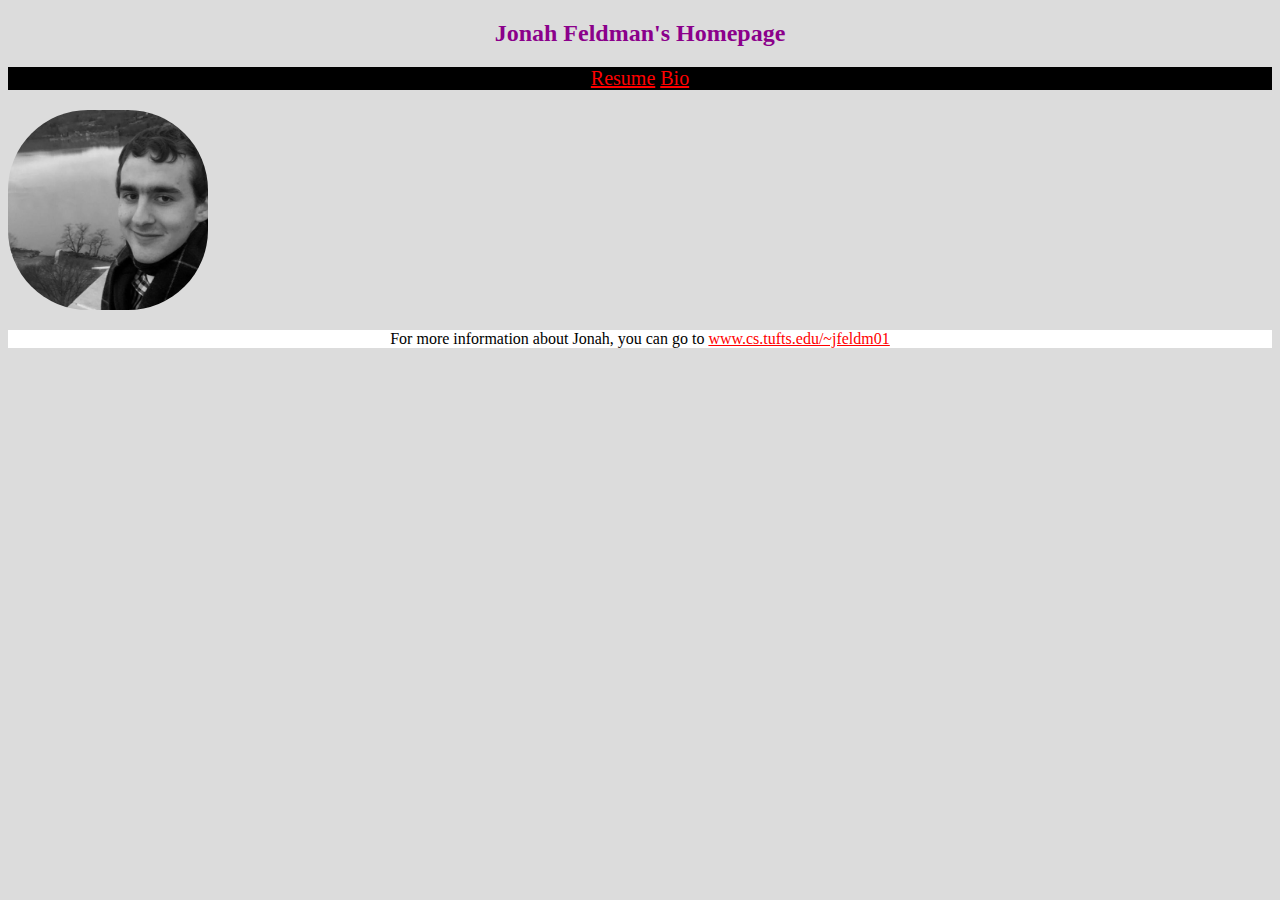
<file: index.html>
<!doctype html>

<html>
<head>
    <link rel="stylesheet" type= text/css href="index_styling.css">
<title> Jonah Feldman </title>
</head>
<body>

<h2 id = "header">Jonah Feldman's Homepage</h2>
<p id="navbar"><a href="resume.html"> Resume</a>  <a href="bio.html"> Bio</a>
</p>

<img src="profile_pic.jpg " alt="Picture of Jonah Feldman">
<p id = "bottom">For more information about Jonah, you can go to <a href= "https://www.cs.tufts.edu/~jfeldm01" > www.cs.tufts.edu/~jfeldm01 </a></p>

</body>

</html>
</file>
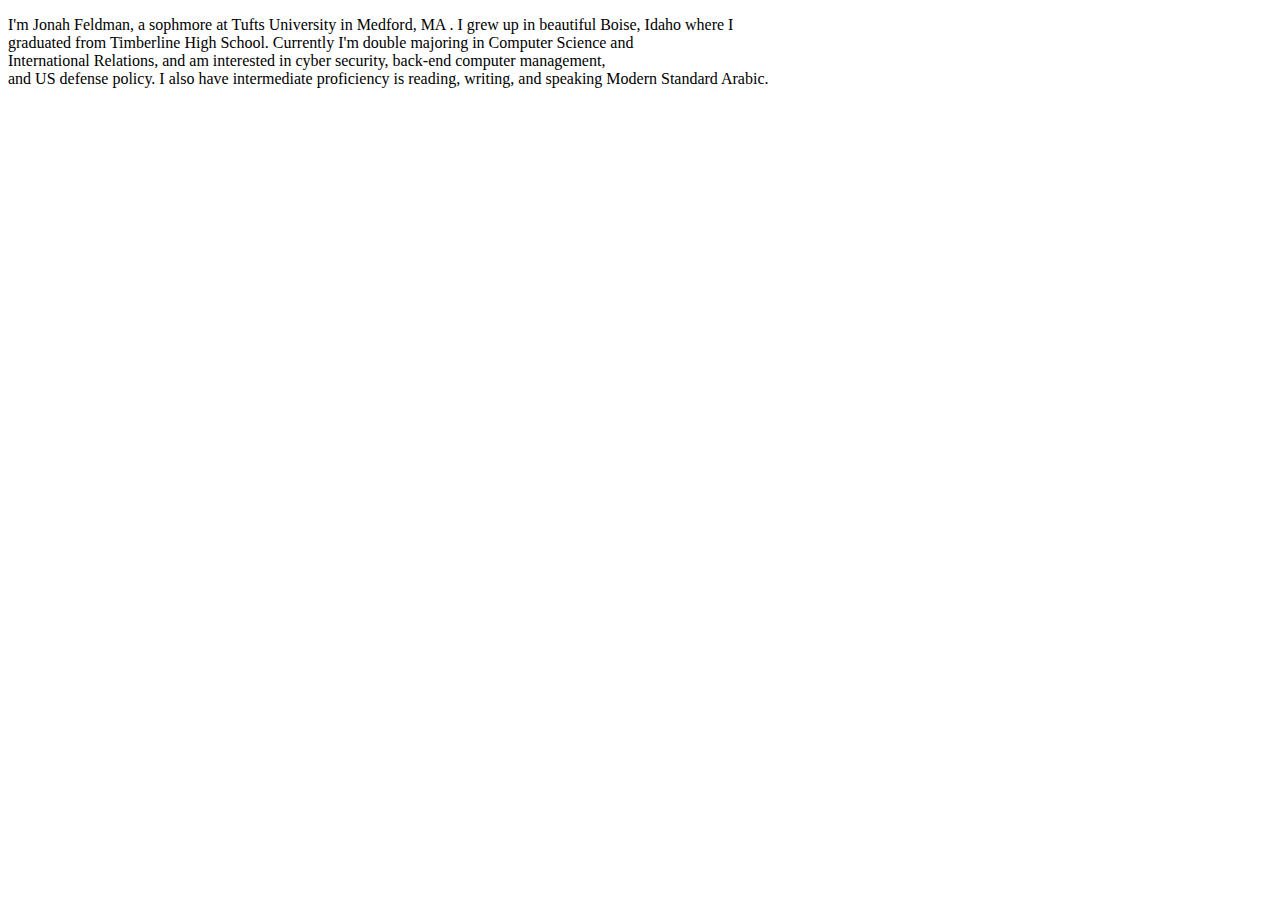
<file: bio.html>
<!DOCTYPE html>

<HTML>
<HEAD>
<TITLE> Index Page</TITLE>
</HEAD>

<p>I'm Jonah Feldman, a sophmore at Tufts University in Medford, MA .  I grew up in beautiful Boise, Idaho where I<br>
graduated from Timberline High School.  Currently I'm double majoring in Computer Science and <br>
International Relations, and am interested in cyber security, back-end computer management, <br>
and US defense policy.  I also have intermediate proficiency is reading, writing, and speaking Modern Standard Arabic. 
</p>

</HTML>
</file>
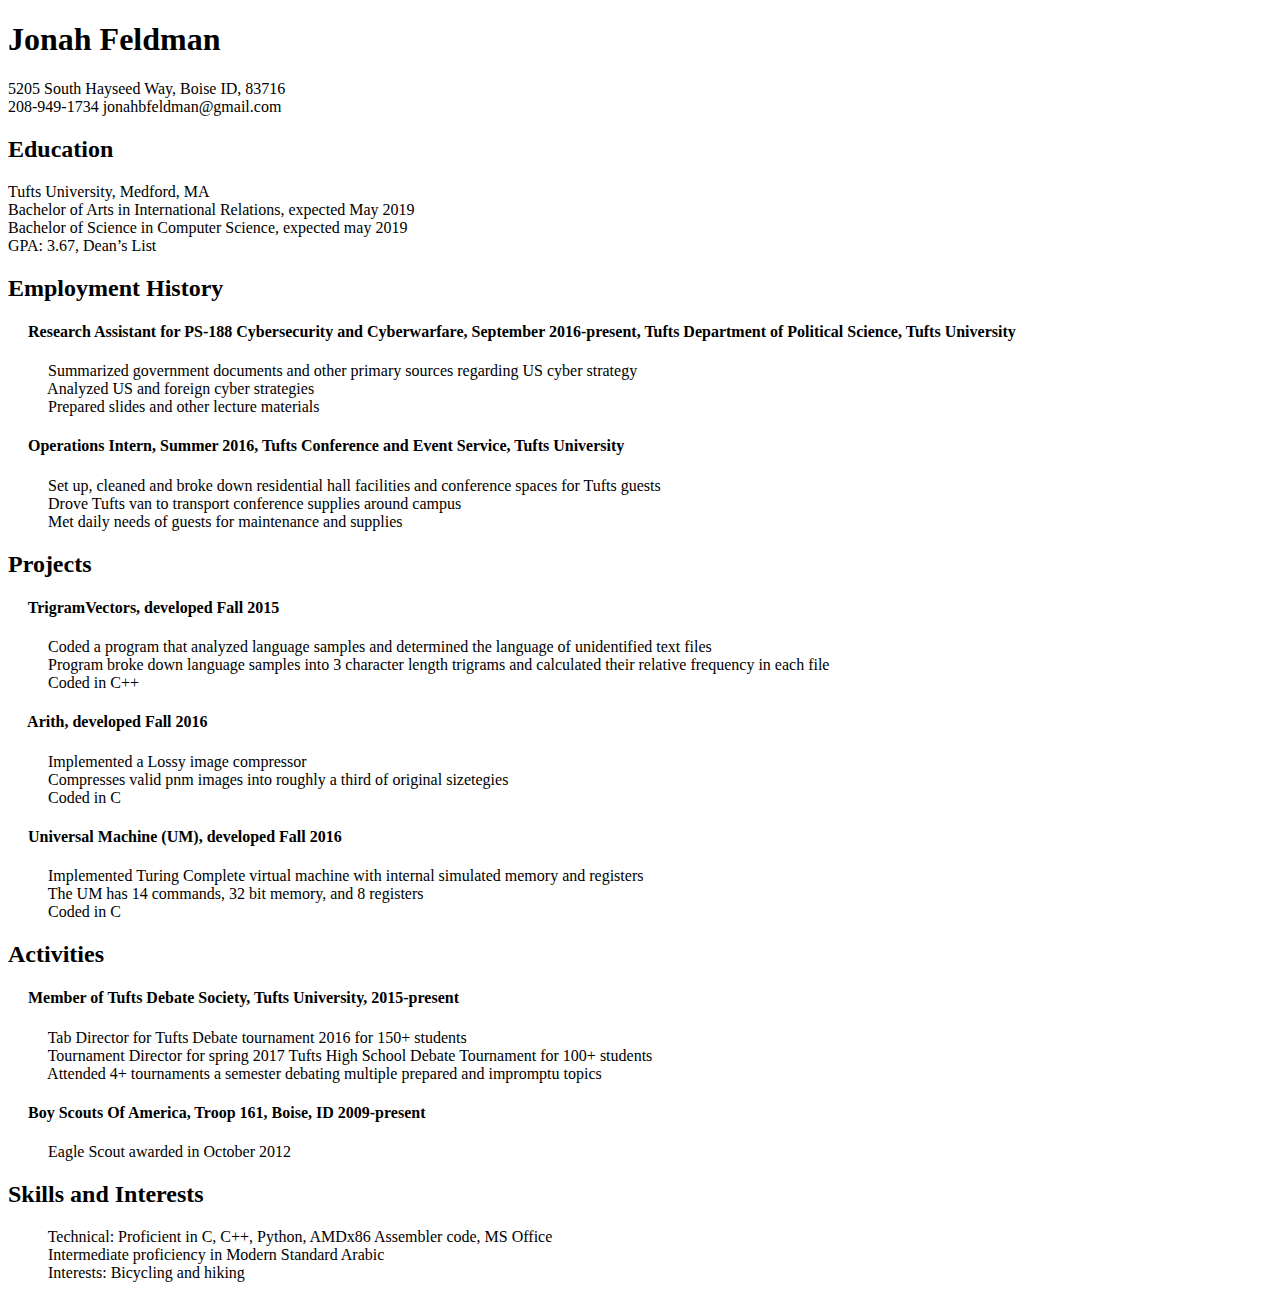
<file: resume.html>
<!DOCTYPE html>

<HTML>
<HEAD>
<TITLE> Resume</TITLE>
</HEAD>
<BODY>
<H1>Jonah Feldman </H1>
<p>  5205 South Hayseed Way, Boise ID, 83716 <br> 208-949-1734 jonahbfeldman@gmail.com </p>

<H2>Education </H2>
<p>Tufts University, Medford, MA <br>
    Bachelor of Arts in International Relations, expected May 2019 <br>
    Bachelor of Science in Computer Science, expected may 2019 <br>
    GPA: 3.67, Dean’s List
</p>

<H2>Employment History </H2>

<H4> &emsp; Research Assistant for PS-188 Cybersecurity and Cyberwarfare, September 2016-present, 
Tufts Department of Political Science, Tufts University</H4> 
<p> &emsp; &emsp;  Summarized government documents and other primary sources regarding US cyber strategy  <br> 
&emsp; &emsp; Analyzed US and foreign cyber strategies <br>
&emsp; &emsp; Prepared slides and other lecture materials </p>

<H4> &emsp; Operations Intern, Summer 2016, Tufts Conference and Event Service, Tufts University</H4> 
<p> &emsp; &emsp;  Set up, cleaned and broke down residential hall facilities and conference spaces for Tufts guests  <br> 
&emsp; &emsp; Drove Tufts van to transport conference supplies around campus <br>
&emsp; &emsp; Met daily needs of guests for maintenance and supplies </p>

<H2>Projects</H2>

<H4> &emsp; TrigramVectors, developed Fall 2015</H4> 
<p> &emsp; &emsp;  Coded a program that analyzed language samples and determined the language of unidentified text files  <br> 
&emsp; &emsp; Program broke down language samples into 3 character length trigrams and calculated their relative frequency in each file <br>
&emsp; &emsp; Coded in C++ </p>

<H4> &emsp; Arith, developed Fall 2016</H4> 
<p> &emsp; &emsp;  Implemented a Lossy image compressor  <br> 
&emsp; &emsp; Compresses valid pnm images into roughly a third of original sizetegies <br>
&emsp; &emsp; Coded in C </p>

<H4> &emsp; Universal Machine (UM), developed Fall 2016</H4> 
<p> &emsp; &emsp;  Implemented Turing Complete virtual machine with internal simulated memory and registers  <br> 
&emsp; &emsp; The UM has 14 commands, 32 bit memory, and 8 registers <br>
&emsp; &emsp; Coded in C </p>

<H2>Activities</H2>

<H4> &emsp; Member of Tufts Debate Society, Tufts University, 2015-present</H4> 
<p> &emsp; &emsp;  Tab Director for Tufts Debate tournament 2016 for 150+ students  <br> 
&emsp; &emsp; Tournament Director for spring 2017 Tufts High School Debate Tournament for 100+ students <br>
&emsp; &emsp; Attended 4+ tournaments a semester debating multiple prepared and impromptu topics </p>

<H4> &emsp; Boy Scouts Of America, Troop 161, Boise, ID 2009-present</H4> 
<p> &emsp; &emsp; Eagle Scout awarded in October 2012  <br> 

<H2>Skills and Interests</H2>

<p> &emsp; &emsp;  Technical: Proficient in C, C++, Python, AMDx86 Assembler code, MS Office  <br> 
&emsp; &emsp; Intermediate proficiency in Modern Standard Arabic <br>
&emsp; &emsp; Interests: Bicycling and hiking </p>

</BODY>

</HTML>
</file>
<file: index_styling.css>
#header{
    color:DarkMagenta;
    text-align: center;
}



a{
    color:red;
}

#navbar{
    font-size:20px;
    color: white;
    background-color: black;
    text-align: center;

}

#bottom{
    text-align: center;
    background-color: white;
    color:black;
}

body{
    background-color: gainsboro;

}

img{
    border-radius: 40%;
    height: 200px;
    width:200px;
}
</file>
